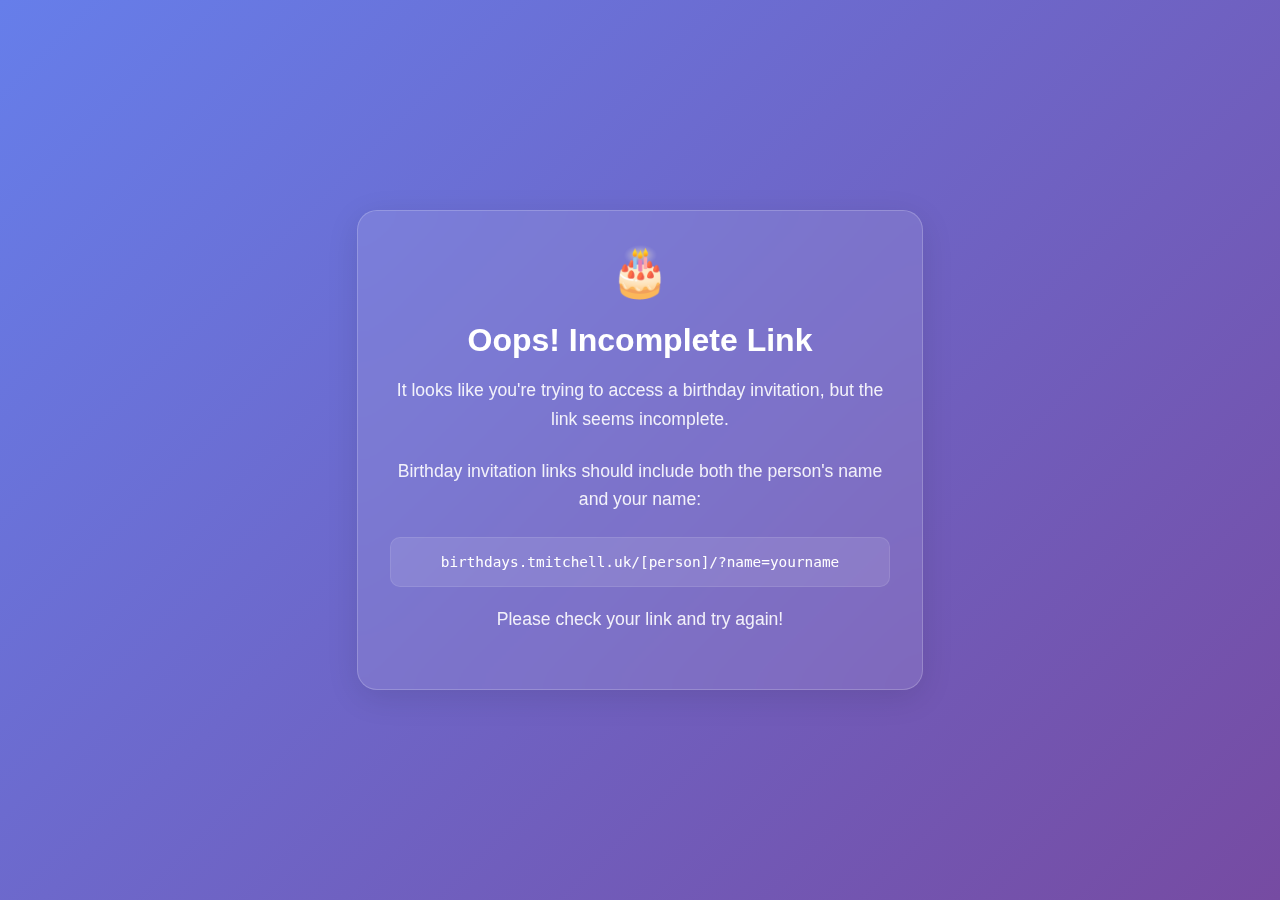
<file: index.html>
<!DOCTYPE html>
<html lang="en">
<head>
    <meta charset="UTF-8">
    <meta name="viewport" content="width=device-width, initial-scale=1.0">
    <title>Birthday Invitation - Missing Name</title>
    <style>
        body {
            font-family: -apple-system, BlinkMacSystemFont, 'Segoe UI', Roboto, Arial, sans-serif;
            background: linear-gradient(135deg, #667eea 0%, #764ba2 100%);
            margin: 0;
            padding: 0;
            min-height: 100vh;
            display: flex;
            align-items: center;
            justify-content: center;
            color: white;
        }

        .error-container {
            text-align: center;
            padding: 2rem;
            background: rgba(255, 255, 255, 0.1);
            backdrop-filter: blur(20px);
            border-radius: 20px;
            box-shadow: 0 8px 32px rgba(0, 0, 0, 0.1);
            border: 1px solid rgba(255, 255, 255, 0.2);
            max-width: 500px;
            margin: 2rem;
        }

        h1 {
            font-size: 2rem;
            margin-bottom: 1rem;
            font-weight: 600;
        }

        p {
            font-size: 1.1rem;
            line-height: 1.6;
            margin-bottom: 1.5rem;
            opacity: 0.9;
        }

        .url-example {
            background: rgba(255, 255, 255, 0.1);
            padding: 1rem;
            border-radius: 10px;
            font-family: 'Monaco', 'Consolas', monospace;
            font-size: 0.9rem;
            margin: 1rem 0;
            border: 1px solid rgba(255, 255, 255, 0.1);
        }

        .emoji {
            font-size: 3rem;
            margin-bottom: 1rem;
        }
    </style>
</head>
<body>
    <div class="error-container">
        <div class="emoji">🎂</div>
        <h1>Oops! Incomplete Link</h1>
        <p>It looks like you're trying to access a birthday invitation, but the link seems incomplete.</p>
        <p>Birthday invitation links should include both the person's name and your name:</p>
        <div class="url-example">
            birthdays.tmitchell.uk/[person]/?name=yourname
        </div>
        <p>Please check your link and try again!</p>
    </div>
</body>
</html>
</file>
